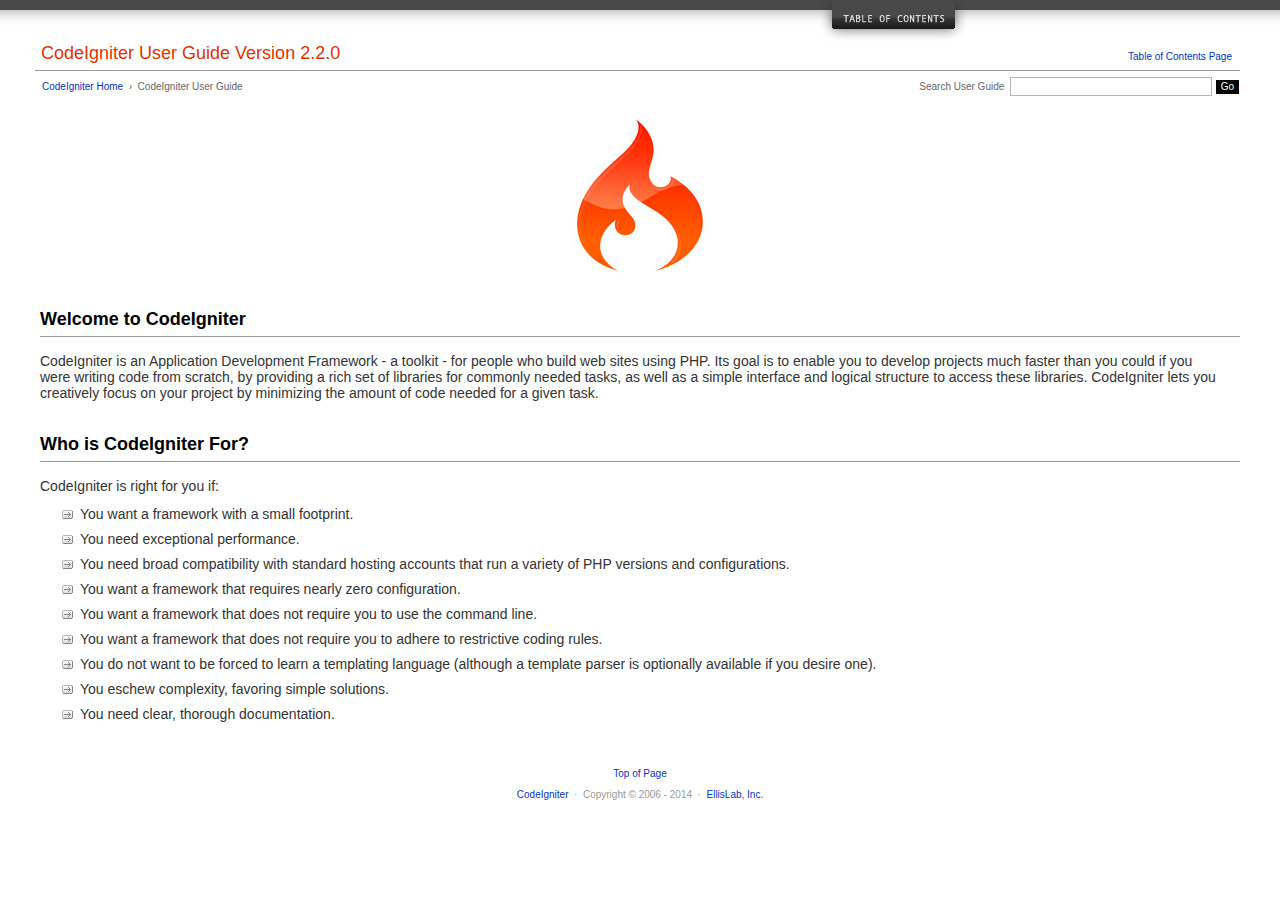
<file: ims_php_pure/user_guide/index.html>
<!DOCTYPE html PUBLIC "-//W3C//DTD XHTML 1.0 Transitional//EN" "http://www.w3.org/TR/xhtml1/DTD/xhtml1-transitional.dtd">
<html xmlns="http://www.w3.org/1999/xhtml" xml:lang="en" lang="en">
<head>

<meta http-equiv="Content-Type" content="text/html; charset=utf-8" />
<title>Welcome to CodeIgniter : CodeIgniter User Guide</title>

<style type='text/css' media='all'>@import url('userguide.css');</style>
<link rel='stylesheet' type='text/css' media='all' href='userguide.css' />

<script type="text/javascript" src="nav/nav.js"></script>
<script type="text/javascript" src="nav/prototype.lite.js"></script>
<script type="text/javascript" src="nav/moo.fx.js"></script>
<script type="text/javascript" src="nav/user_guide_menu.js"></script>

<meta http-equiv='expires' content='-1' />
<meta http-equiv= 'pragma' content='no-cache' />
<meta name='robots' content='all' />
<meta name='author' content='ExpressionEngine Dev Team' />
<meta name='description' content='CodeIgniter User Guide' />

</head>
<body>

<!-- START NAVIGATION -->
<div id="nav"><div id="nav_inner"><script type="text/javascript">create_menu('null');</script></div></div>
<div id="nav2"><a name="top"></a><a href="javascript:void(0);" onclick="myHeight.toggle();"><img src="images/nav_toggle_darker.jpg" width="154" height="43" border="0" title="Toggle Table of Contents" alt="Toggle Table of Contents" /></a></div>
<div id="masthead">
<table cellpadding="0" cellspacing="0" border="0" style="width:100%">
<tr>
<td><h1>CodeIgniter User Guide Version 2.2.0</h1></td>
<td id="breadcrumb_right"><a href="toc.html">Table of Contents Page</a></td>
</tr>
</table>
</div>
<!-- END NAVIGATION -->


<table cellpadding="0" cellspacing="0" border="0" style="width:100%">
<tr>
<td id="breadcrumb">
<a href="http://codeigniter.com/">CodeIgniter Home</a> &nbsp;&#8250;&nbsp; CodeIgniter User Guide
</td>
<td id="searchbox"><form method="get" action="http://www.google.com/search"><input type="hidden" name="as_sitesearch" id="as_sitesearch" value="ellislab.com/codeigniter/user-guide/" />Search User Guide&nbsp; <input type="text" class="input" style="width:200px;" name="q" id="q" size="31" maxlength="255" value="" />&nbsp;<input type="submit" class="submit" name="sa" value="Go" /></form></td>
</tr>
</table>



<br clear="all" />

<div class="center"><img src="images/ci_logo_flame.jpg" width="150" height="164" border="0" alt="CodeIgniter" /></div>


<!-- START CONTENT -->
<div id="content">



<h2>Welcome to CodeIgniter</h2>

<p>CodeIgniter is an Application Development Framework - a toolkit - for people who build web sites using PHP.
Its goal is to enable you to develop projects much faster than you could if you were writing code
from scratch, by providing a rich set of libraries for commonly needed tasks, as well as a simple interface and
logical structure to access these libraries. CodeIgniter lets you creatively focus on your project by
minimizing the amount of code needed for a given task.</p>


<h2>Who is CodeIgniter For?</h2>

<p>CodeIgniter is right for you if:</p>

<ul>
<li>You want a framework with a small footprint.</li>
<li>You need exceptional performance.</li>
<li>You need broad compatibility with standard hosting accounts that run a variety of PHP versions and configurations.</li>
<li>You want a framework that requires nearly zero configuration.</li>
<li>You want a framework that does not require you to use the command line.</li>
<li>You want a framework that does not require you to adhere to restrictive coding rules.</li>
<li>You do not want to be forced to learn a templating language (although a template parser is optionally available if you desire one).</li>
<li>You eschew complexity, favoring simple solutions.</li>
<li>You need clear, thorough documentation.</li>
</ul>


</div>
<!-- END CONTENT -->


<div id="footer">
<p><a href="#top">Top of Page</a></p>
<p><a href="http://codeigniter.com">CodeIgniter</a> &nbsp;&middot;&nbsp; Copyright &#169; 2006 - 2014 &nbsp;&middot;&nbsp; <a href="http://ellislab.com/">EllisLab, Inc.</a></p>
</div>



</body>
</html>
</file>
<file: ims_php_pure/user_guide/userguide.css>
body {
 margin: 0;
 padding: 0;
 font-family: Lucida Grande, Verdana, Geneva, Sans-serif;
 font-size: 14px;
 color: #333;
 background-color: #fff;
}

a {
 color: #0134c5;
 background-color: transparent;
 text-decoration: none;
 font-weight: normal;
 outline-style: none;
}
a:visited {
 color: #0134c5;
 background-color: transparent;
 text-decoration: none;
 outline-style: none;
}
a:hover {
 color: #000;
 text-decoration: none;
 background-color: transparent;
 outline-style: none;
}

#breadcrumb {
 float: left;
 background-color: transparent;
 margin: 10px 0 0 42px;
 padding: 0;
 font-size: 10px;
 color: #666;
}
#breadcrumb_right {
 float: right;
 width: 175px;
 background-color: transparent;
 padding: 8px 8px 3px 0;
 text-align: right;
 font-size: 10px;
 color: #666;
}
#nav {
 background-color: #494949;
 margin: 0;
 padding: 0;
}
#nav2 {
 background: #fff url(images/nav_bg_darker.jpg) repeat-x left top;
 padding: 0 310px 0 0;
 margin: 0;
 text-align: right;
}
#nav_inner {
 background-color: transparent;
 padding: 8px 12px 0 20px;
 margin: 0;
 font-family: Lucida Grande, Verdana, Geneva, Sans-serif;
 font-size: 11px;
}

#nav_inner h3 {
 font-size: 12px;
 color: #fff;
 margin: 0;
 padding: 0;
}

#nav_inner .td_sep {
 background: transparent url(images/nav_separator_darker.jpg) repeat-y left top;
 width: 25%;
 padding: 0 0 0 20px;
}
#nav_inner .td {
 width: 25%;
}
#nav_inner p {
 color: #eee;
 background-color: transparent;
 padding:0;
 margin: 0 0 10px 0;
}
#nav_inner ul {
 list-style-image: url(images/arrow.gif);
 padding: 0 0 0 18px;
 margin: 8px 0 12px 0;
}
#nav_inner li {
 padding: 0;
 margin: 0 0 4px 0;
}

#nav_inner a {
 color: #eee;
 background-color: transparent;
 text-decoration: none;
 font-weight: normal;
 outline-style: none;
}

#nav_inner a:visited {
 color: #eee;
 background-color: transparent;
 text-decoration: none;
 outline-style: none;
}

#nav_inner a:hover {
 color: #ccc;
 text-decoration: none;
 background-color: transparent;
 outline-style: none;
}

#masthead {
 margin: 0 40px 0 35px;
 padding: 0 0 0 6px;
 border-bottom: 1px solid #999;
}

#masthead h1 {
background-color: transparent;
color: #e13300;
font-size: 18px;
font-weight: normal;
margin: 0;
padding: 0 0 6px 0;
}

#searchbox {
 background-color: transparent;
 padding: 6px 40px 0 0;
 text-align: right;
 font-size: 10px;
 color: #666;
}

#img_welcome {
 border-bottom: 1px solid #D0D0D0;
 margin: 0 40px 0 40px;
 padding: 0;
 text-align: center;
}

#content {
 margin: 20px 40px 0 40px;
 padding: 0;
}

#content p {
 margin: 12px 20px 12px 0;
}

#content h1 {
color: #e13300;
border-bottom: 1px solid #666;
background-color: transparent;
font-weight: normal;
font-size: 24px;
margin: 0 0 20px 0;
padding: 3px 0 7px 3px;
}

#content h2 {
 background-color: transparent;
 border-bottom: 1px solid #999;
 color: #000;
 font-size: 18px;
 font-weight: bold;
 margin: 28px 0 16px 0;
 padding: 5px 0 6px 0;
}

#content h3 {
 background-color: transparent;
 color: #333;
 font-size: 16px;
 font-weight: bold;
 margin: 16px 0 15px 0;
 padding: 0 0 0 0;
}

#content h4 {
 background-color: transparent;
 color: #444;
 font-size: 14px;
 font-weight: bold;
 margin: 22px 0 0 0;
 padding: 0 0 0 0;
}

#content img {
 margin: auto;
 padding: 0;
}

#content code {
 font-family: Monaco, Verdana, Sans-serif;
 font-size: 12px;
 background-color: #f9f9f9;
 border: 1px solid #D0D0D0;
 color: #002166;
 display: block;
 margin: 14px 0 14px 0;
 padding: 12px 10px 12px 10px;
}

#content pre {
 font-family: Monaco, Verdana, Sans-serif;
 font-size: 12px;
 background-color: #f9f9f9;
 border: 1px solid #D0D0D0;
 color: #002166;
 display: block;
 margin: 14px 0 14px 0;
 padding: 12px 10px 12px 10px;
}

#content .path {
 background-color: #EBF3EC;
 border: 1px solid #99BC99;
 color: #005702;
 text-align: center;
 margin: 0 0 14px 0;
 padding: 5px 10px 5px 8px;
}

#content dfn {
 font-family: Lucida Grande, Verdana, Geneva, Sans-serif;
 color: #00620C;
 font-weight: bold;
 font-style: normal;
}
#content var {
 font-family: Lucida Grande, Verdana, Geneva, Sans-serif;
 color: #8F5B00;
 font-weight: bold;
 font-style: normal;
}
#content samp {
 font-family: Lucida Grande, Verdana, Geneva, Sans-serif;
 color: #480091;
 font-weight: bold;
 font-style: normal;
}
#content kbd {
 font-family: Lucida Grande, Verdana, Geneva, Sans-serif;
 color: #A70000;
 font-weight: bold;
 font-style: normal;
}

#content ul {
 list-style-image: url(images/arrow.gif);
 margin: 10px 0 12px 0;
}

li.reactor {
 list-style-image: url(images/reactor-bullet.png);
}
#content li {
 margin-bottom: 9px;
}

#content li p {
 margin-left: 0;
 margin-right: 0;
}

#content .tableborder {
 border: 1px solid #999;
}
#content th {
 font-weight: bold;
 text-align: left;
 font-size: 12px;
 background-color: #666;
 color: #fff;
 padding: 4px;
}

#content .td {
 font-weight: normal;
 font-size: 12px;
 padding: 6px;
 background-color: #f3f3f3;
}

#content .tdpackage {
 font-weight: normal;
 font-size: 12px;
}

#content .important {
 background: #FBE6F2;
 border: 1px solid #D893A1;
 color: #333;
 margin: 10px 0 5px 0;
 padding: 10px;
}

#content .important p {
 margin: 6px 0 8px 0;
 padding: 0;
}

#content .important .leftpad {
 margin: 6px 0 8px 0;
 padding-left: 20px;
}

#content .critical {
 background: #FBE6F2;
 border: 1px solid #E68F8F;
 color: #333;
 margin: 10px 0 5px 0;
 padding: 10px;
}

#content .critical p {
 margin: 5px 0 6px 0;
 padding: 0;
}


#footer {
background-color: transparent;
font-size: 10px;
padding: 16px 0 15px 0;
margin: 20px 0 0 0;
text-align: center;
}

#footer p {
 font-size: 10px;
 color: #999;
 text-align: center;
}
#footer address {
 font-style: normal;
}

.center {
 text-align: center;
}

img {
 padding:0;
 border: 0;
 margin: 0;
}

.nopad {
 padding:0;
 border: 0;
 margin: 0;
}


form {
 margin: 0;
 padding: 0;
}

.input {
 font-family: Lucida Grande, Verdana, Geneva, Sans-serif;
 font-size: 11px;
 color: #333;
 border: 1px solid #B3B4BD;
 width: 100%;
 font-size: 11px;
 height: 1.5em;
 padding: 0;
 margin: 0;
}

.textarea {
 font-family: Lucida Grande, Verdana, Geneva, Sans-serif;
 font-size: 14px;
 color: #143270;
 background-color: #f9f9f9;
 border: 1px solid #B3B4BD;
 width: 100%;
 padding: 6px;
 margin: 0;
}

.select {
 background-color: #fff;
 font-size:  11px;
 font-weight: normal;
 color: #333;
 padding: 0;
 margin: 0 0 3px 0;
}

.checkbox {
 background-color: transparent;
 padding: 0;
 border: 0;
}

.submit {
 background-color: #000;
 color: #fff;
 font-weight: normal;
 font-size: 10px;
 border: 1px solid #fff;
 margin: 0;
 padding: 1px 5px 2px 5px;
}
</file>
